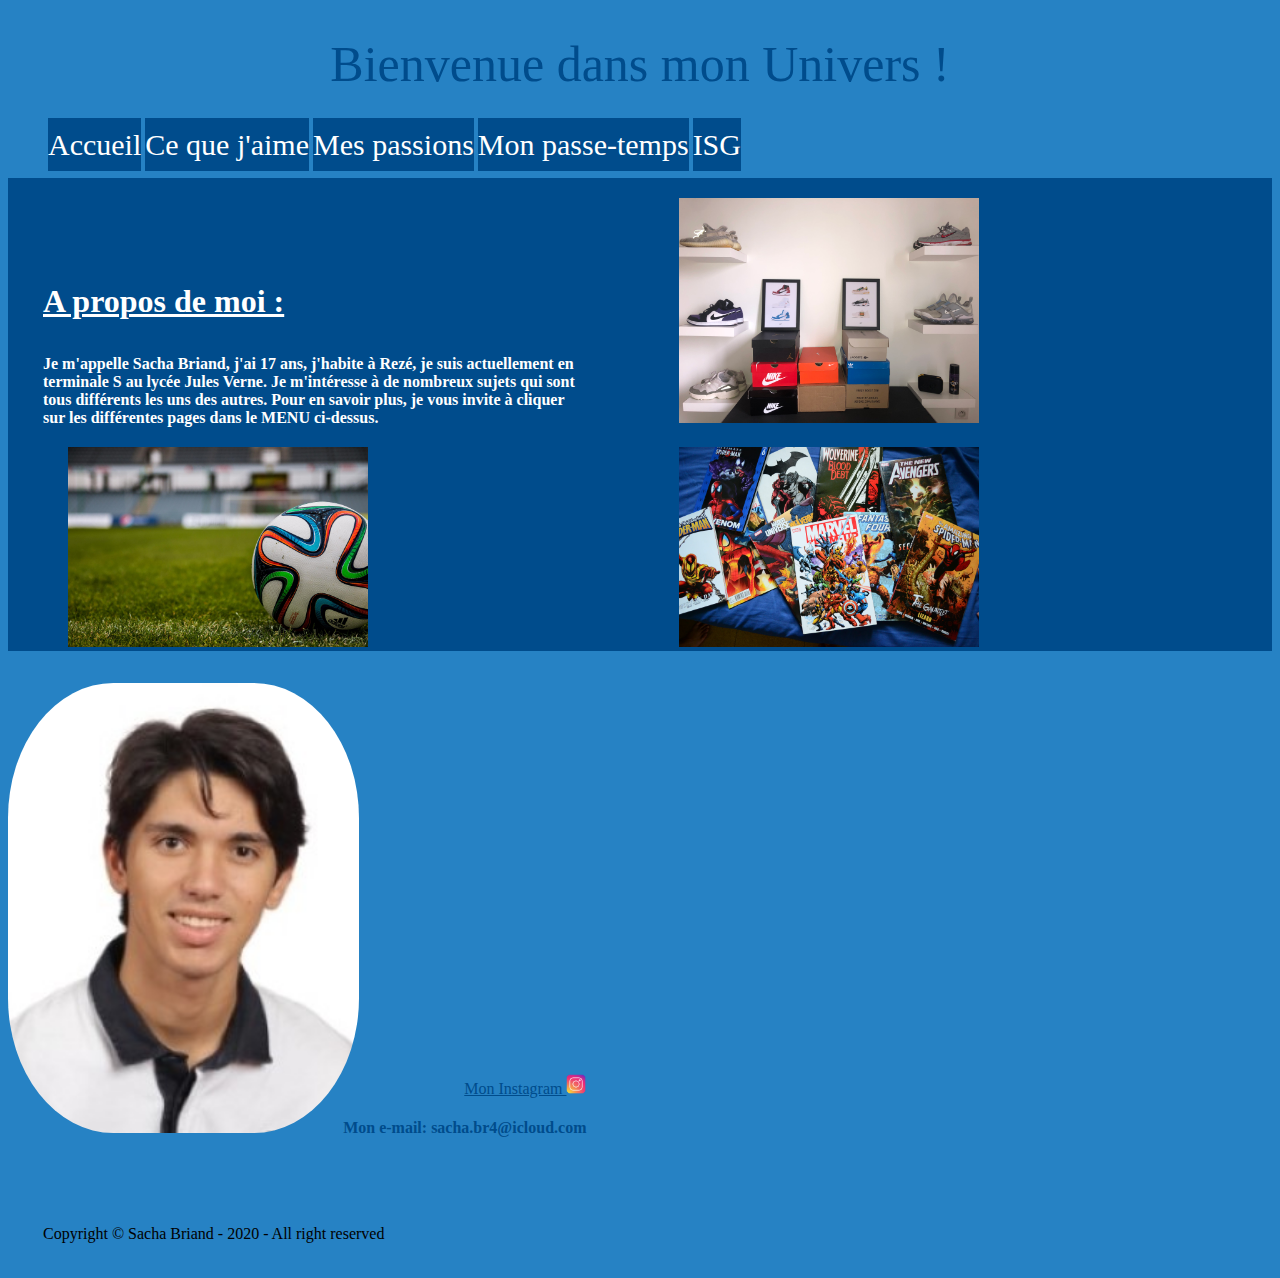
<file: index.html>
<!DOCTYPE html>
<html>
	<head>

		<title>Moi, Sacha</title>
		<meta charset="utf-8">
		<link rel="stylesheet" type="text/css" href="CSS/styles.css">
	
	</head>

	<body>

		<!-- haut de page -->
		<header>
			<p class="slogan">
				Bienvenue dans mon Univers !
			</p>
		</header>

		<!-- menu de navigation -->
		<nav class="menu-nav">
			<ul>
				<li class="btn">
					<a href="index.html">
						Accueil
					</a>
				</li>
				<li class="btn">
					<a href="cequejaime.html">
						Ce que j'aime
					</a>
				</li>
				<li class="btn">
					<a href="mespassions.html">
						Mes passions
					</a>
				</li>
				<li class="btn">
					<a href="mespassetemps.html">
						Mon passe-temps
					</a>
				</li>
				<li class="btn">
					<a href="ISG.html">
						ISG
					</a>
				</li>
			</ul>
		</nav>

		<!-- contenu sous forme de boîte -->
		<div id="content">
			
			<div class="leftbox">
				
				<div>
					<h1 class="intro"><u>
						A propos de moi :
					</h1></u>

					<p class="nom">
						Je m'appelle Sacha Briand, j'ai 17 ans, j'habite à Rezé, je suis actuellement en terminale S au lycée Jules Verne.
						Je m'intéresse à de nombreux sujets qui sont tous différents les uns des autres. Pour en savoir plus, je vous invite à 
						cliquer sur les différentes pages dans le MENU ci-dessus.
					</p>
				</div>
				
				<div class="snrkspic">
					<img class="snkrs" src="img/snkrs.jpg">
				</div>
					
				<div class="footballpic">
					<img class="football" src="img/football.jpg">
				</div>
				
				<div class="marvelpic">
					<img class="marvel" src="img/marvel.jpg">
				</div>

			</div>		
			
			<div class="rightbox">	
				
				<div>
					<img class="moi" src="img/Moi.jpg" >
				</div>	
					
				<div class="instagram">
					<a class="instagram" href="https://www.instagram.com/schabrand/" target="_BLANK">    
						Mon Instagram
					</a>
					<img class="instagram" src="img/instagram.png"></br>
					<h4 class="email"> Mon e-mail: sacha.br4@icloud.com </h4>
				</div>

			</div>	

		</div>		

		<!-- pied de page -->
		<footer>
			<p>
				Copyright &copy; Sacha Briand - 2020 - All right reserved
			</p>
		</footer>



	</body>
</html>
</file>
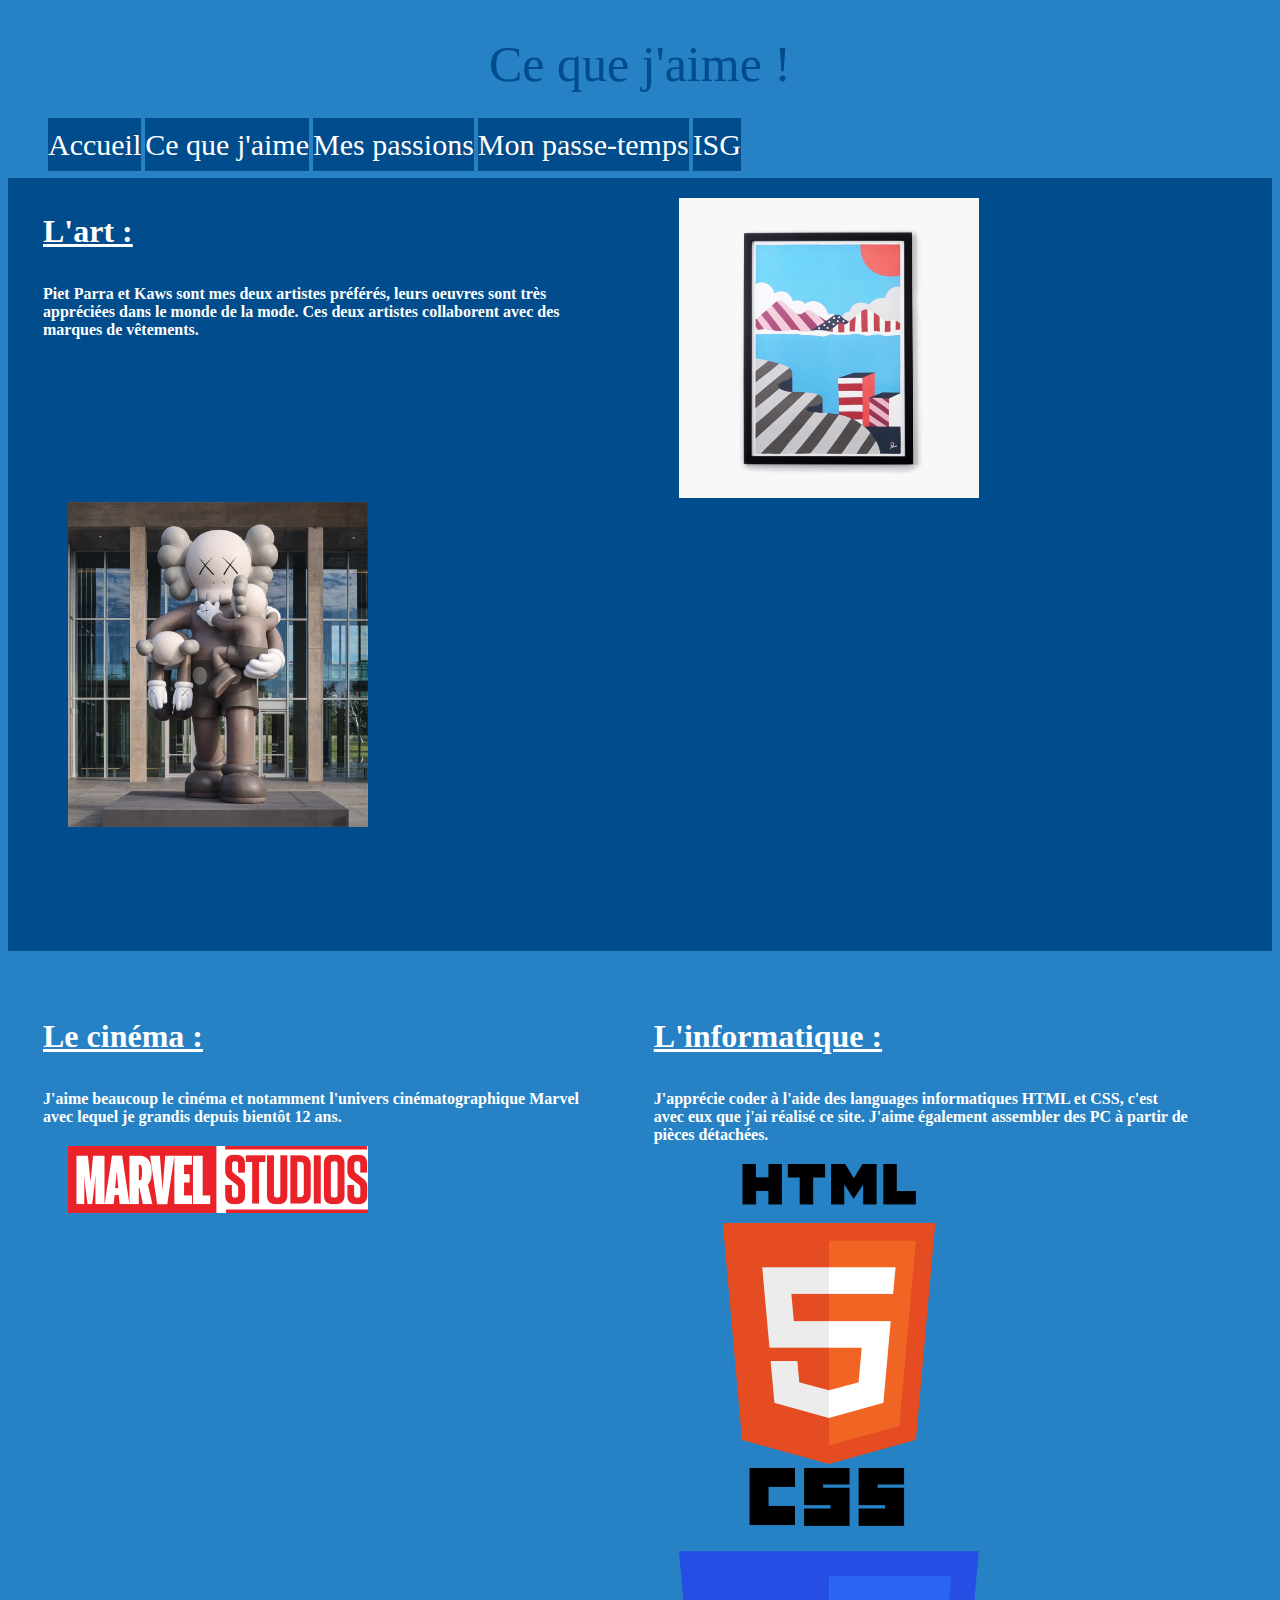
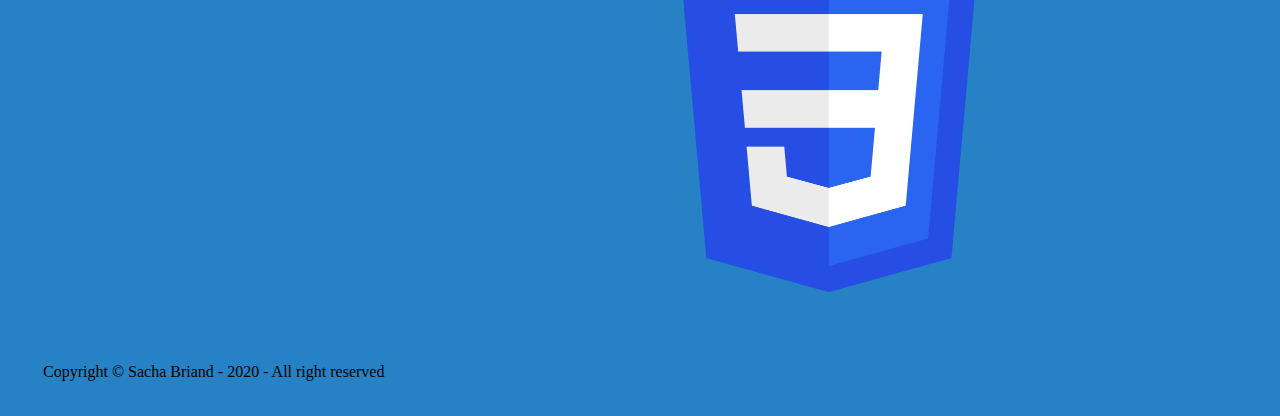
<file: cequejaime.html>
<!DOCTYPE html>
<html>
<head>
	<title>
		Ce que j'aime
	</title>
	<meta charset="utf-8">
	<link rel="stylesheet" type="text/css" href="CSS/styles.css">
</head>

<body>

	<!-- haut de page -->
	<header>
		<p class="slogan">
			Ce que j'aime !
		</p>
	</header>


	<!-- Menu de navigation -->
	<nav class="menu-nav">
			<ul>
				<li class="btn">
					<a href="index.html">
						Accueil
					</a>
				</li>
				<li class="btn">
					<a href="cequejaime.html">
						Ce que j'aime
					</a>
				</li>
				<li class="btn">
					<a href="mespassions.html">
						Mes passions
					</a>
				</li>
				<li class="btn">
					<a href="mespassetemps.html">
						Mon passe-temps
					</a>
				</li>
				<li class="btn">
					<a href="ISG.html">
						ISG
					</a>
				</li>
			</ul>
		</nav>
	
	<!-- Contenu sous forme de boîte -->
	<div id="content">
			
			<div class="leftbox">
				
				<div class="art">
					<h1 class="intro"><u>
						L'art :
					</h1></u>

					<p class="nom">
						Piet Parra et Kaws sont mes deux artistes préférés, leurs oeuvres sont très appréciées dans le monde de la mode.
						Ces deux artistes collaborent avec des marques de vêtements.
					</p>
				</div>
				
				<div class="parrapic">
					<img class="parra" src="img/parra.jpg">
				</div>
			
				<div class="kawspic">
					<img class="kaws" src="img/kaws.jpg">
				</div>

			</div>		
			
			<div class="rightbox">	
				
				<div class="cinema">
					<h1 class="intro"><u>
						Le cinéma :
					</h1></u>

					<p class="nom">
						J'aime beaucoup le cinéma et notamment l'univers cinématographique Marvel avec lequel je grandis depuis bientôt 12 ans.
					</p>
					<img class="mcu" src="img/mcu.png" >
					
				</div>	
					
				<div class="informatique">
					<h1 class="intro"><u>
						L'informatique :
					</h1></u>

					<p class="nom">
						J'apprécie coder à l'aide des languages informatiques HTML et CSS, c'est avec eux que j'ai réalisé ce site. 
						J'aime également assembler des PC à partir de pièces détachées.
					</p>
					<img class="html" src="img/html.png" >
					<img class="css" src="img/css.png" >
				</div>

			</div>	

		</div>

<!-- pied de page -->
		<footer>
			<p>
				Copyright &copy; Sacha Briand - 2020 - All right reserved
			</p>
		</footer>


</body>

</html>
</file>
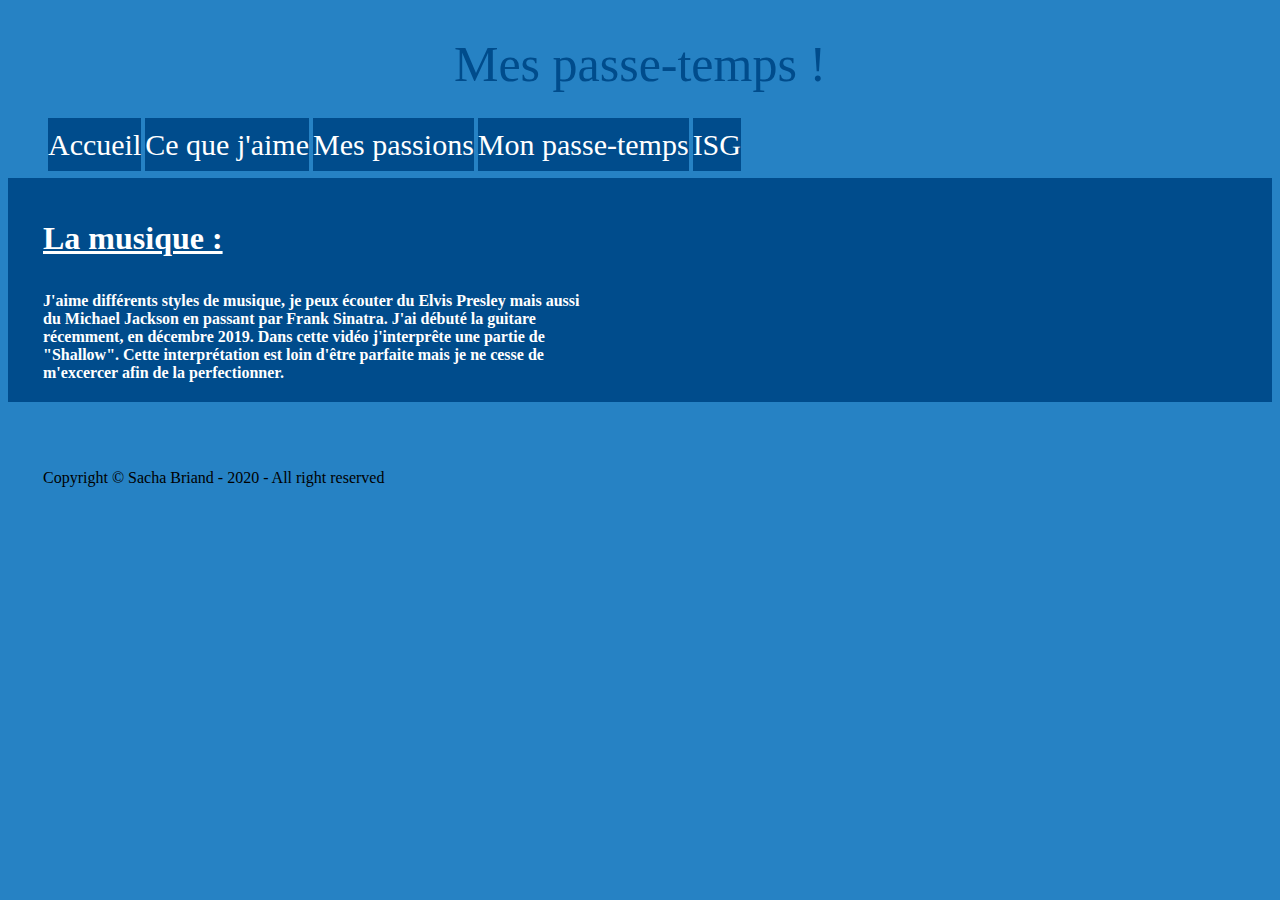
<file: mespassetemps.html>
<!DOCTYPE html>
<html>
<head>
	<title>
		Mes passe-temps
	</title>
	<meta charset="utf-8">
	<link rel="stylesheet" type="text/css" href="CSS/styles.css">
</head>
<body>

	<!-- haut de page -->
	<header>
		<p class="slogan">
			Mes passe-temps !
		</p>
	</header>
	
	<!-- Menu de navigation -->
    <nav class="menu-nav">
			<ul>
				<li class="btn">
					<a href="index.html">
						Accueil
					</a>
				</li>
				<li class="btn">
					<a href="cequejaime.html">
						Ce que j'aime
					</a>
				</li>
				<li class="btn">
					<a href="mespassions.html">
						Mes passions
					</a>
				</li>
				<li class="btn">
					<a href="mespassetemps.html">
						Mon passe-temps
					</a>
				</li>
				<li class="btn">
					<a href="ISG.html">
						ISG
					</a>
				</li>
			</ul>
	</nav>
<div id="content">
			
			<div class="leftbox">
				
				<div>
					<h1 class="intro"><u>
						La musique :
					</h1></u>

					<p class="nom">
						J'aime différents styles de musique, je peux écouter du Elvis Presley mais aussi du Michael Jackson en passant par Frank Sinatra. 
						J'ai débuté la guitare récemment, en décembre 2019. Dans cette vidéo j'interprête une partie de "Shallow".
						Cette interprétation est loin d'être parfaite mais je ne cesse de m'excercer afin de la perfectionner.
					</p>
				</div>
				
				<div class="shallow">
					<iframe width="400" height="200" src="https://www.youtube.com/embed/wVqT-yAvmYs" frameborder="0" allow="accelerometer; autoplay; encrypted-media; gyroscope; picture-in-picture" allowfullscreen>
						
					</iframe>
						
				</div>
			</div>		
		
		<!-- pied de page -->
		<footer>
			<p>
				Copyright &copy; Sacha Briand - 2020 - All right reserved
			</p>
		</footer>
</body>
</html>
</file>
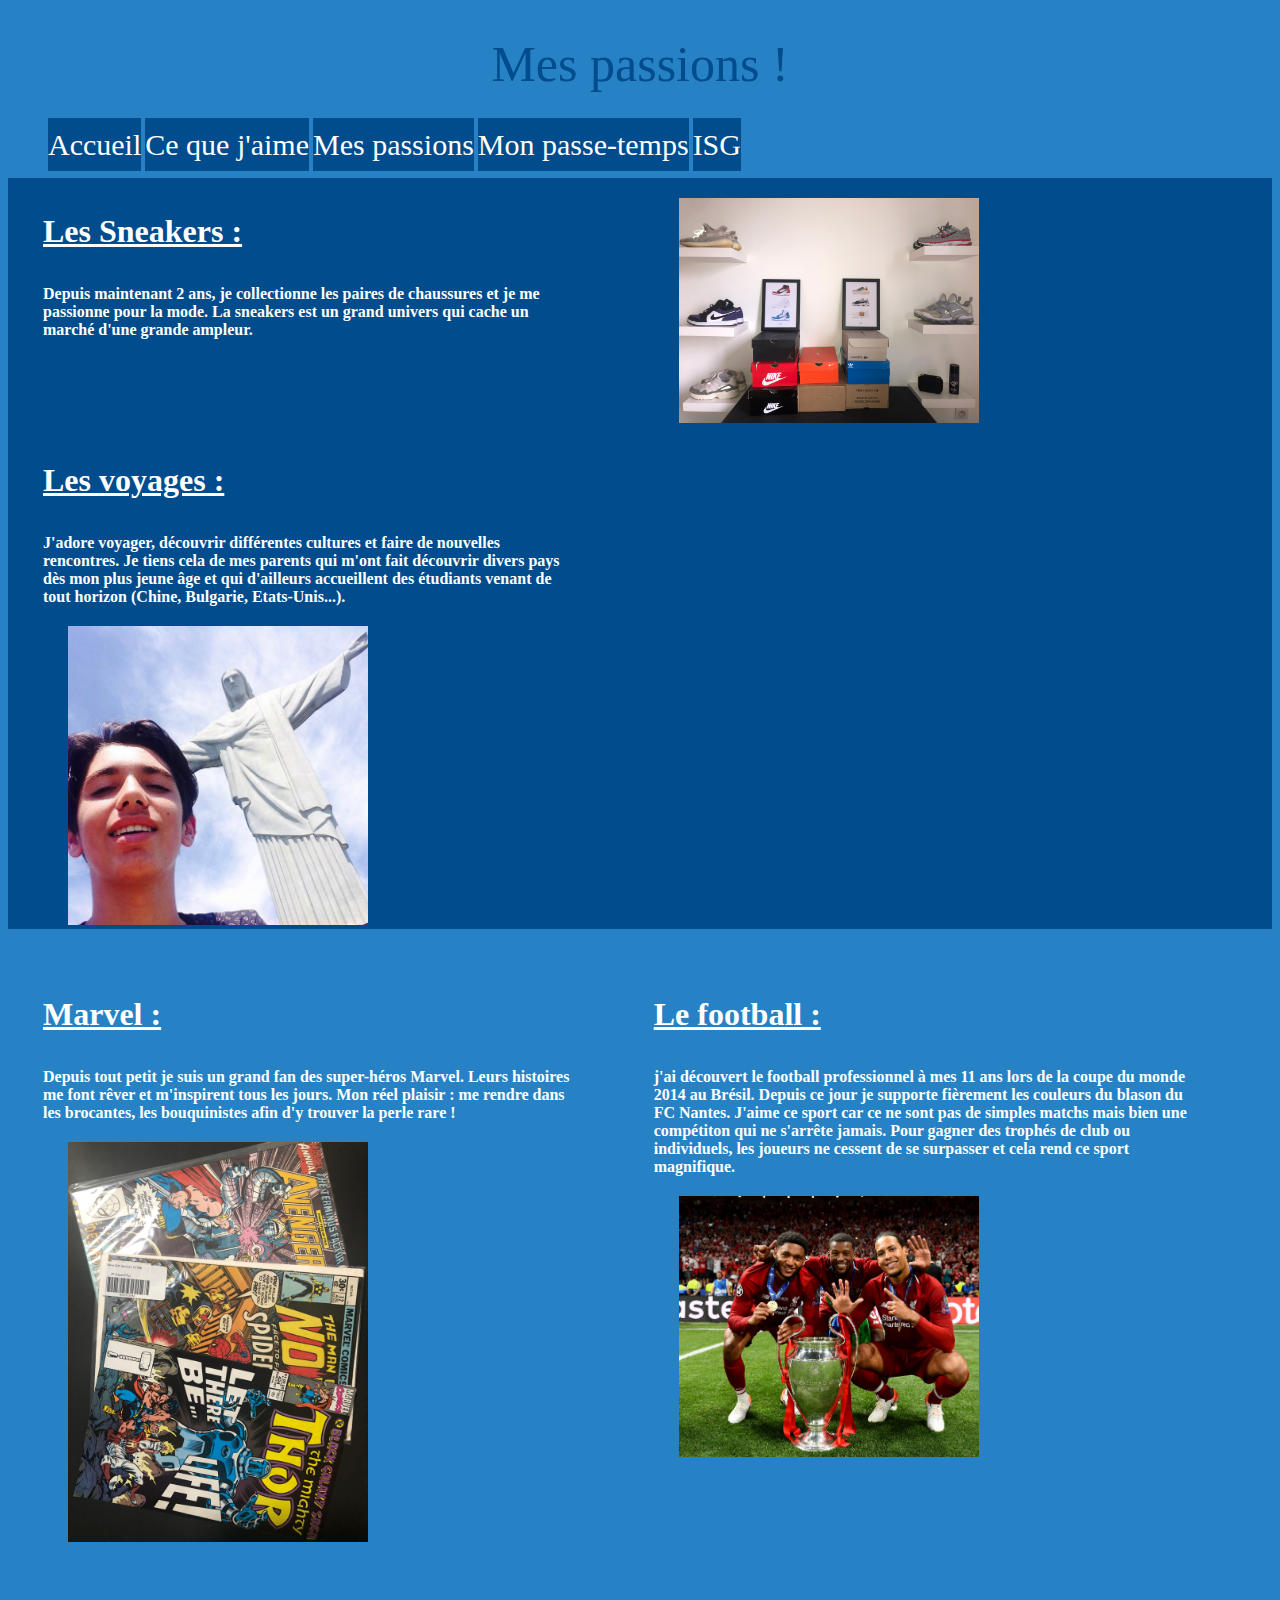
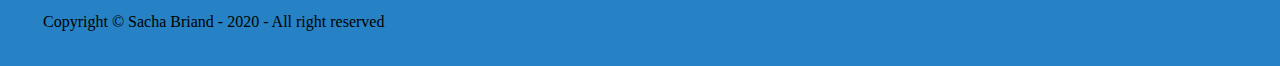
<file: mespassions.html>
<!DOCTYPE html>
<html>
<head>
	<title>
		Mes passions
	</title>
	<meta charset="utf-8">
	<link rel="stylesheet" type="text/css" href="CSS/styles.css">
</head>

<body>

	<!-- haut de page -->
	<header>
		<p class="slogan">
			Mes passions !
		</p>
	</header>

	<!-- Menu de navigation -->
	<nav class="menu-nav">
			<ul>
				<li class="btn">
					<a href="index.html">
						Accueil
					</a>
				</li>
				<li class="btn">
					<a href="cequejaime.html">
						Ce que j'aime
					</a>
				</li>
				<li class="btn">
					<a href="mespassions.html">
						Mes passions
					</a>
				</li>
				<li class="btn">
					<a href="mespassetemps.html">
						Mon passe-temps
					</a>
				</li>
				<li class="btn">
					<a href="ISG.html">
						ISG
					</a>
				</li>
			</ul>
		</nav>
	
	<!-- Contenu sous forme de boîte -->
	<div id="content">
			
			<div class="leftbox">
				
				<div class="art">
					<h1 class="intro"><u>
						Les Sneakers :
					</h1></u>

					<p class="nom">
						Depuis maintenant 2 ans, je collectionne les paires de chaussures et je me passionne pour la mode.
						La sneakers est un grand univers qui cache un marché d'une grande ampleur.
					</p>
				</div>
				
				<div class="snrkspic">
					<img class="snkrs" src="img/snkrs.jpg">
				</div>

				<div class="brasil">
					<h1 class="intro"><u>
						Les voyages :
					</h1></u>

					<p class="nom">
						J'adore voyager, découvrir différentes cultures et faire de nouvelles rencontres. Je tiens cela de mes parents qui m'ont fait découvrir divers pays dès mon plus jeune âge et qui d'ailleurs accueillent des étudiants venant de tout horizon (Chine, Bulgarie, Etats-Unis...).
					</p>
					<img class="comics" src="img/brasil.jpg" >
				</div>	

			</div>		
			
			<div class="rightbox">	
				
				<div class="marvel">
					<h1 class="intro"><u>
						Marvel :
					</h1></u>

					<p class="nom">
						Depuis tout petit je suis un grand fan des super-héros Marvel. Leurs histoires me font rêver et m'inspirent tous les jours.
						Mon réel plaisir : me rendre dans les brocantes, les bouquinistes afin d'y trouver la perle rare !
					</p>
					<img class="comics" src="img/comics.jpg" >
				</div>
					
				<div class="football">
					<h1 class="intro"><u>
						Le football :
					</h1></u>

					<p class="nom">
						j'ai découvert le football professionnel à mes 11 ans lors de la coupe du monde 2014 au Brésil. Depuis ce jour je supporte fièrement
						les couleurs du blason du FC Nantes. J'aime ce sport car ce ne sont pas de simples matchs mais bien une compétiton qui ne s'arrête jamais.
						Pour gagner des trophés de club ou individuels, les joueurs ne cessent de se surpasser et cela rend ce sport magnifique.
					</p>
					<img class="trophy" src="img/trophy.png" >
					
				</div>

			</div>	

		</div>

		<!-- pied de page -->
		<footer>
			<p>
				Copyright &copy; Sacha Briand - 2020 - All right reserved
			</p>
		</footer>

</body>

</html>
</file>
<file: CSS/styles.css>
body{
	background-color: #2682C4;
}

p.slogan{
	color: #004C8C;
	font-size: 50px;
	text-align: center;
	font-family: Impact, "Comic Sans MS", "Times New Roman", Georgia, Serif ;
}

h1.intro{
	color: #fff;
	margin-bottom: 20px;
	font-family: "Source Sans Pro", "Times New Roman", Georgia, Serif ;
}

p.nom{
	color: #fff;
	font-weight: bold;
	margin-bottom: 20px;
	font-family: "Source Sans Pro", "Times New Roman", Georgia, Serif ;
}

img.moi{
	width: auto;
	height: 450px;
}

img.snkrs{
	width: 300px;
	height: auto;
	margin-left: 60px;
	margin-top: 20px;
}

img.football{
	width: 300px;
	height: auto;
	margin-left: 60px;
}

img.marvel{
	width: 300px;
	height: auto;
	margin-left: 60px;
}

a.instagram{
	color: #004C8C;
	font-family: Impact, "Comic Sans MS", "Times New Roman", Georgia, Serif ;
	size: 40px;
}

img.instagram{
	width: 20px;
}

h4.email{
	color: #004C8C;
	font-family: Impact, "Comic Sans MS", "Times New Roman", Georgia, Serif ;
	size: 30px; 
}

nav.menu-nav ul li.btn{
	list-style-type: none;
	display: inline-block;
	font-family: Impact, "Comic Sans MS", "Times New Roman", Georgia, Serif ;
}

nav.menu-nav ul li.btn a{
	color: #fff;
	background-color: #004C8C; 
	text-decoration: none;
	font-size: 30px;
	padding-bottom: 10px;
	padding-top: 10px;
}

nav.menu-nav ul li.btn:hover a{
	color: #004C8C;
	background-color: white;
	transition: 0.3s all;
}





div#content div.leftbox{
	vertical-align: top;
	background-color: #004C8C;
}

div#content div.rightbox{
	background-color: #2682C4;
	vertical-align: top;
}

div#content div{
	display: inline-block;
	width: 48%;
}

div#content div h1, p{
	margin: 35px;
}

div#content div.rightbox img.moi{
	border-radius: 30%;
}









img.parra{
	width: 300px;
	height: auto;
	margin-left: 60px;
	margin-top: 20px;
}

img.kaws{
	width: 300px;
	height: auto;
	margin-left: 60px;
	margin-bottom: 120px;
}

img.mcu{
	width: 300px;
	height: auto;
	margin-left: 60px;
}

img.html{
	width: 300px;
	height: auto;
	margin-left: 60px;
}

img.css{
	width: 300px;
	height: auto;
	margin-left: 60px;
}

div#content div.cinema{
	vertical-align: top;
}

div#content div.art{
	vertical-align: top;
}






img.comics{
	width: 300px;
	height: auto;
	margin-left: 60px;
}

img.trophy{
	width: 300px;
	height: auto;
	margin-left: 60px;
}

div#content div.marvel{
	vertical-align: top;
}





img.isg{
	width: 300px;
	height: auto;
	margin-left: 60px;
}

a.isginfo{
	color: #FF0000;
	font-family: Impact, "Comic Sans MS", "Times New Roman", Georgia, Serif ;
	size: 40px;
}

a.source{
	color: white;
	size: 40px;
}

@media screen and (max-width: 1500px){
	div#content div.rightbox {
		position: relative;
   		z-index: 1;
   		height: auto;
  		width: auto;
   		max-width: 100%;
   		margin-bottom: 32px;
	}
}

@media screen and (max-width: 1500px){
	div#content div.leftbox {
		position: relative;
   		z-index: 1;
   		height: auto;
  		width: auto;
   		max-width: 100%;
   		margin-bottom: 32px;
	}

	div#content div.instagram{
		text-align: right
	}
}

@media screen and (max-width: 1500px){
	 a.isginfo{
		display: inline-block;
	}
}

@media screen and (max-width: 1500px){
	h1.intro{
	color: #fff;
	margin-bottom: 20px;
	font-family: "Source Sans Pro", "Times New Roman", Georgia, Serif ;
}

	p.nom{
		color: #fff;
		font-weight: bold;
		margin-bottom: 20px;
		font-family: "Source Sans Pro", "Times New Roman", Georgia, Serif ;
	}
}
</file>
